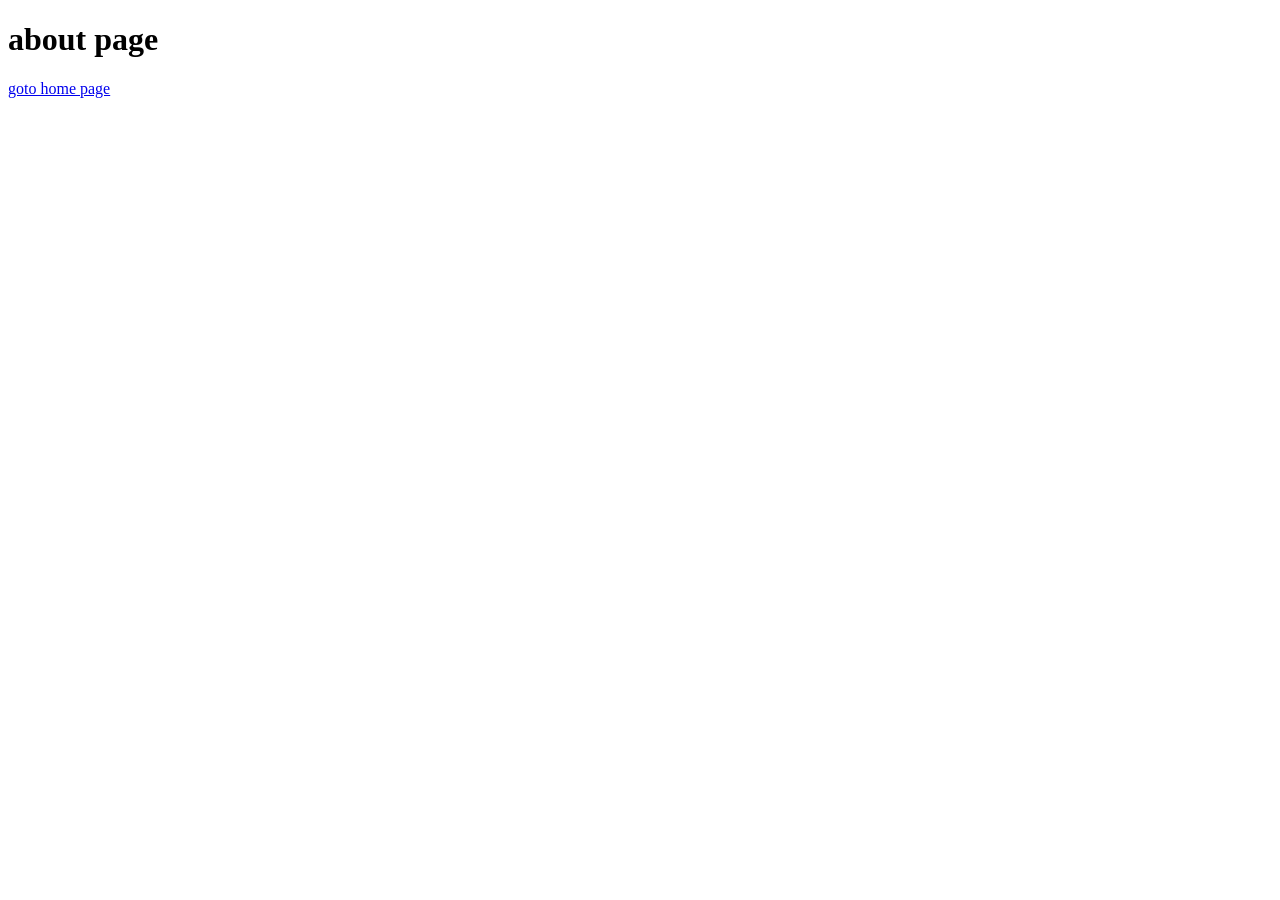
<file: about.html>
<!DOCTYPE html>
<html lang="en">
<head>
    <meta charset="UTF-8">
    <meta name="viewport" content="width=device-width, initial-scale=1.0">
    <title>Document</title>
</head>
<body>
    <h1>about page</h1>

    <a href="./index.html">goto home page</a>

   
</body>
</html>
</file>
